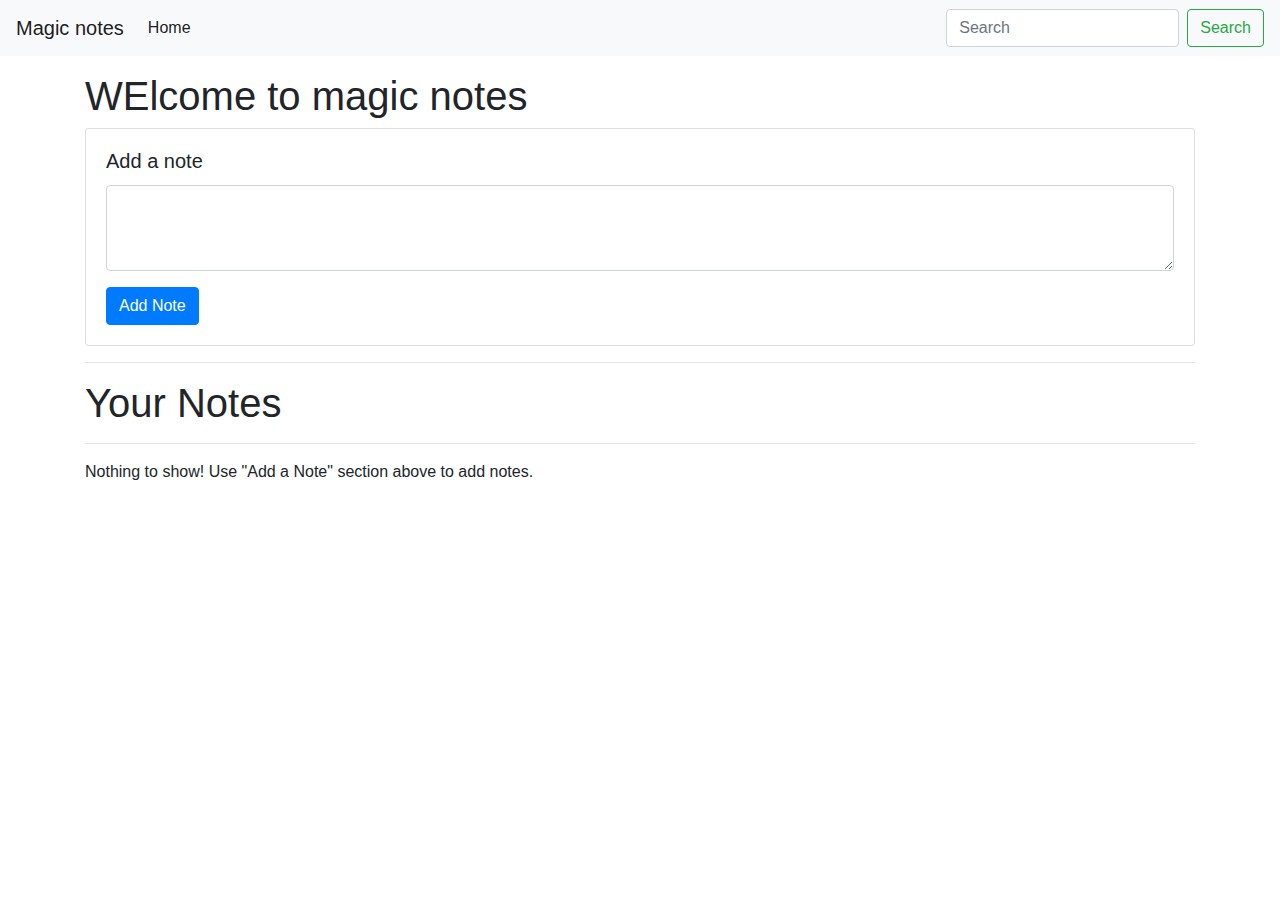
<file: notes website/index.html>
<html lang="en">
<head>
 <meta charset="UTF-8">
 <meta http-equiv="X-UA-Compatible" content="IE=edge">
 <meta name="viewport" content="width=device-width, initial-scale=1.0">
 <title>notes website</title>
 <link rel="stylesheet" href="https://maxcdn.bootstrapcdn.com/bootstrap/4.0.0/css/bootstrap.min.css"
  integrity="sha384-Gn5384xqQ1aoWXA+058RXPxPg6fy4IWvTNh0E263XmFcJlSAwiGgFAW/dAiS6JXm" crossorigin="anonymous">
</head>
<body>
<nav class="navbar navbar-expand-lg navbar-light bg-light">
 <a class="navbar-brand" href="#">Magic notes</a>
 <button class="navbar-toggler" type="button" data-toggle="collapse" data-target="#navbarSupportedContent"
  aria-controls="navbarSupportedContent" aria-expanded="false" aria-label="Toggle navigation">
  <span class="navbar-toggler-icon"></span>
 </button>

 <div class="collapse navbar-collapse" id="navbarSupportedContent">
  <ul class="navbar-nav mr-auto">
   <li class="nav-item active">
    <a class="nav-link" href="#">Home <span class="sr-only">(current)</span></a>
   </li>
   
    
  </ul>
  <form class="form-inline my-2 my-lg-0">
   <input class="form-control mr-sm-2" type="search" placeholder="Search" aria-label="Search">
   <button class="btn btn-outline-success my-2 my-sm-0" type="submit">Search</button>
  </form>
 </div>
</nav>
<div class="container my-3">
 <h1>WElcome to magic notes</h1>
 <div class="card">
  <div class="card-body">
   <h5 class="card-title">Add a note</h5>
   <div class="form-group">
    <textarea class="form-control" id="addTxt" rows="3"></textarea>
   </div>
   <button class="btn btn-primary" id="addBtn">Add Note</button>
  </div>
 </div>
 <hr>
 <h1>Your Notes</h1>
 <hr>
 <div id="notes" class="row container-fluid"> </div>
</div>

 <script src="https://code.jquery.com/jquery-3.2.1.slim.min.js"
  integrity="sha384-KJ3o2DKtIkvYIK3UENzmM7KCkRr/rE9/Qpg6aAZGJwFDMVNA/GpGFF93hXpG5KkN" crossorigin="anonymous"></script>
 <script src="https://cdnjs.cloudflare.com/ajax/libs/popper.js/1.12.9/umd/popper.min.js"
  integrity="sha384-ApNbgh9B+Y1QKtv3Rn7W3mgPxhU9K/ScQsAP7hUibX39j7fakFPskvXusvfa0b4Q" crossorigin="anonymous"></script>
 <script src="https://maxcdn.bootstrapcdn.com/bootstrap/4.0.0/js/bootstrap.min.js"
  integrity="sha384-JZR6Spejh4U02d8jOt6vLEHfe/JQGiRRSQQxSfFWpi1MquVdAyjUar5+76PVCmYl" crossorigin="anonymous"></script>
  <script src="script.js"></script>
</body>
</html>
</file>
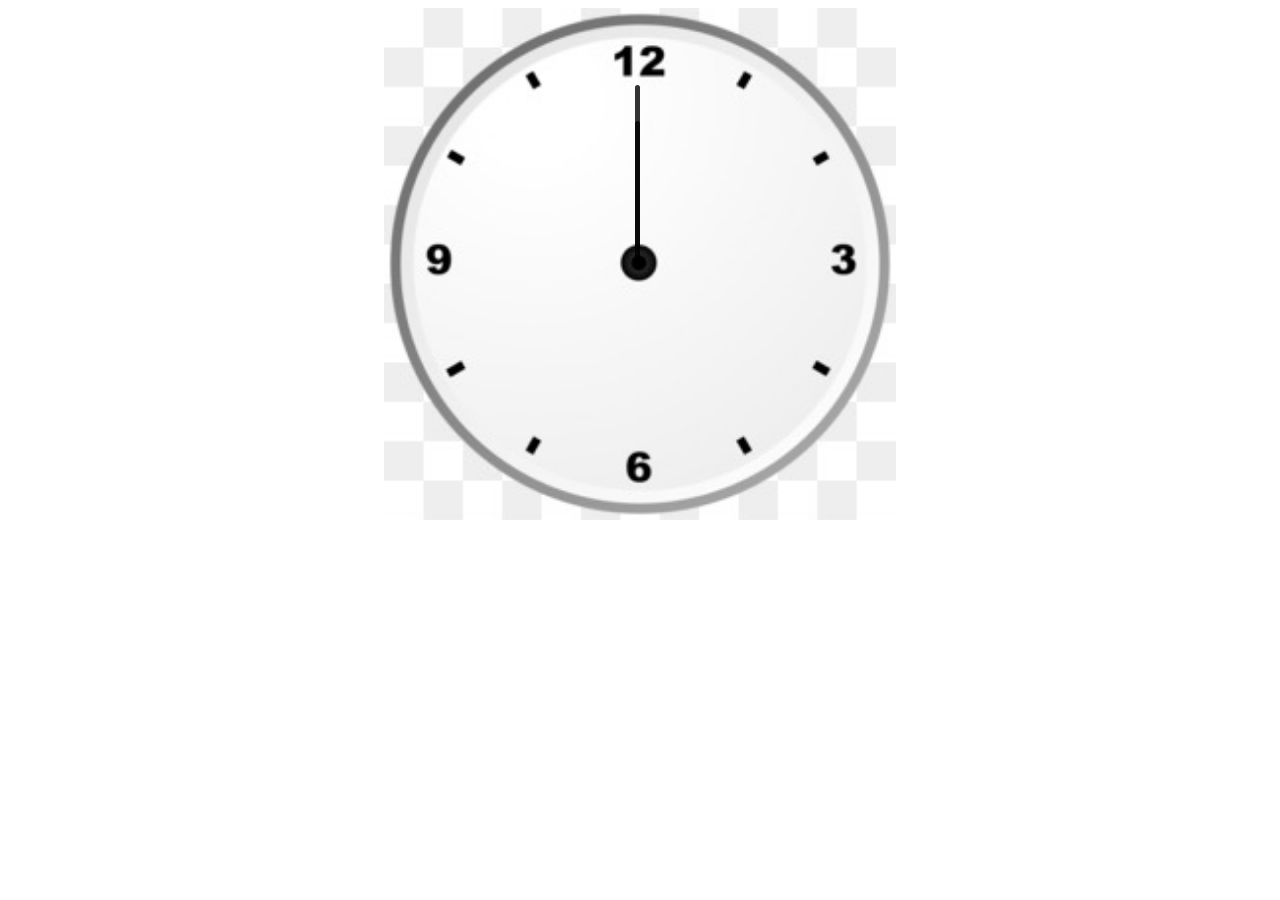
<file: analog clock/images/index.html>
<html lang="en">
<head>
 <meta charset="UTF-8">
 <meta http-equiv="X-UA-Compatible" content="IE=edge">
 <meta name="viewport" content="width=device-width, initial-scale=1.0">
 <link rel="stylesheet" href="./styles.css">

 <title>analog clock</title>
</head>
<body>
 <div id="clock-container">
  <div id="hourhand"></div>
  <div id="minutehand"></div>
  <div id="secondhand"></div>
 </div>
 <script src="./index.js"></script>
</body>
</html>
</file>
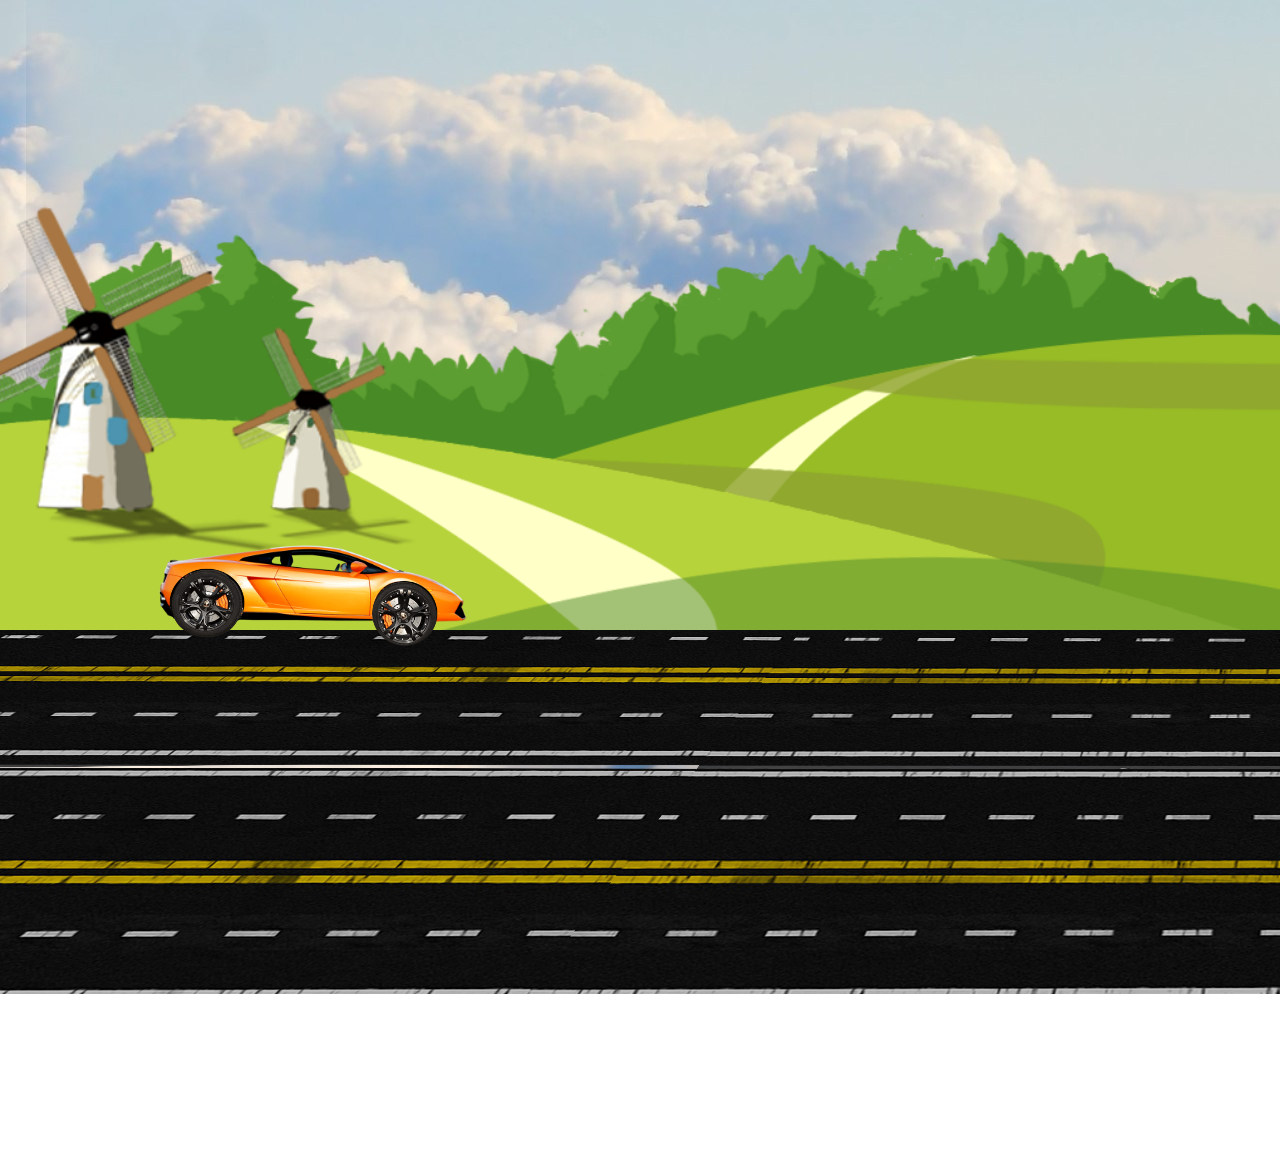
<file: moving car/index1.html>
<html lang="en">
<head>
 <meta charset="UTF-8">
 <meta http-equiv="X-UA-Compatible" content="IE=edge">
 <meta name="viewport" content="width=device-width, initial-scale=1.0">
 <link rel="stylesheet" href="styles1.css">
 <script src="script.js"></script>
 <title>moving car</title>
</head>
<body>
 <div class="container">
  <div class="sky">
   <div class="trees"></div>
   <div class="track"></div>
   <div class="car">
    <div class="cartyre cartyre-left">
     <img src="./images/car_wheel_left.png" alt="">
    </div>
    <div class="cartyre cartyre-right">
     <img src="./images/car_wheel_right.png" alt="">
    </div>
   </div>
  </div>
 </div>
</body>
</html>
</file>
<file: analog clock/images/styles.css>
#clock-container{
 margin: auto;
 height: 40vw;
 width: 40vw;
 background: url("../images/clock.jpg") no-repeat;
 background-size: 100%;
 position: relative;
}
#hourhand,#mintehand,#secondhand{
 position: absolute;
 background: black;
 border-radius: 10px;
 transform-origin: bottom;
}
#minutehand{
 width: 1.6%;
 height: 30%;
 left:49%;
 top: 16%;
 opacity: 0.8;
 
}
#hourhand{
 width: 1%;
 height: 25%;
 left:49%;
 top: 22%;
 opacity: 0.8;

 
}
#secondhand{
 width: 1%;
 height: 36%;
 left:49%;
 top: 15%;
 opacity: 0.8;

 
}
</file>
<file: moving car/styles1.css>
*{
 margin: 0;
 padding: 0;
}
body{
 overflow: hidden;
}

.sky{
 position: absolute;
 background: url("./images/sound.mp3");
 width: 100%;
 height: 100vh;
 background-repeat: no-repeat;
 background: url("./images/background.jpg");
}
.trees{
 background-image: url("./images/trees.png");
 width: 100%;
 height: 100vh;
 background-size: cover;
 position: absolute;
 top: -30%;
}
.track{
 background-image: url("./images/track.png");
 width: 800vw;
 height: 60vh;
 
 position: absolute;
 top: 70%;
 background-repeat: repeat-x;
 animation:carmovement linear 2s infinite ;

}
.car{
 background-image: url("./images/car_body.png");
 position: absolute;
 width:380px;
 height: 100px;
 background-size: cover;
 background-repeat: no-repeat;
 bottom: 30vh;
 left:10%;
 animation: carshake linear 0.6s infinite;
}


 

.cartyre-left img{
position: relative;
width: 90px;
top: 28px;
left: 34px;
animation: wheelrotation linear .6s infinite;

}
.cartyre-right img{
 position: relative;
width: 93px;
top: -53px;
left: 230px;
animation: wheelrotation linear .6s infinite;
 
}

@keyframes wheelrotation
{
 100%
 {
  transform: rotate(360deg);
 }
}
@keyframes carmovement
{
 100%
 {
  transform: translateX(-500vw);
 }
}
@keyframes carshake
{
 0%
 {
  transform: translateY(-5px);
 }
 50%
 {
  transform: translateY(5px);
 }
 
 
 
 100%
 {
  transform: translatey(-5px);
 }
}
</file>
